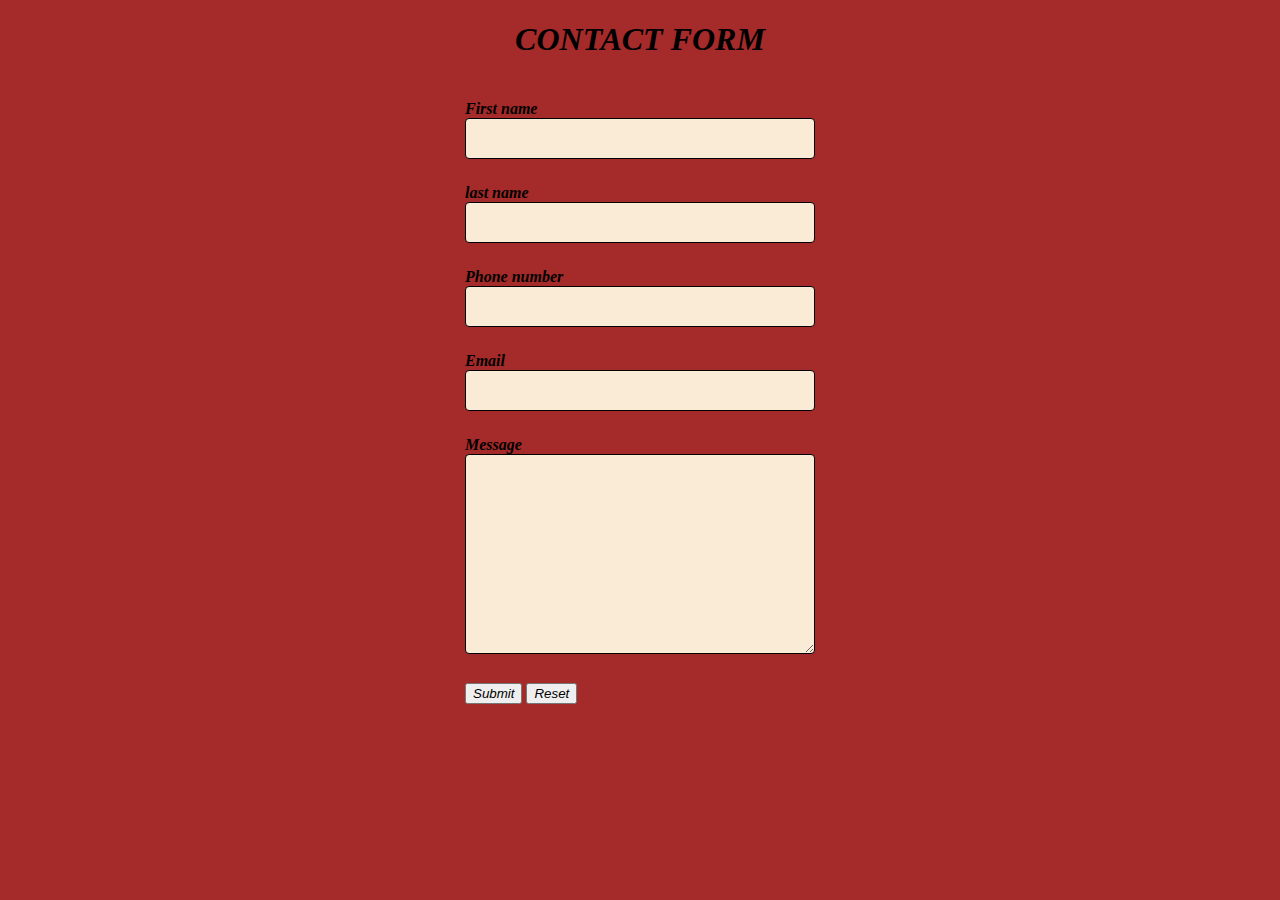
<file: index.html>
<!doctype html>
<html>
<head>
      <link rel="stylesheet" href="f.css">
<title>CONTACT FORM</title>
           
</head>
<body>

<center>
<h1>CONTACT FORM</h1>
</center>
<form>
      <div class="container">
      <div class="input-group">
     <label for="fname">First name</label><br>
    <input type="text"id="fname"name="fname"><br>
    </div>
     
    <div class="input-group">
     <label for="lname">last name</label><br>
     <input type="text"id="lname"name="lname"><br>
</div>

      <div class="input-group">
       <label for="phone">Phone number</label><br>
       <input type="text"id="phone number"name="Phone number"><br>
       </div>
        
       <div class="input-group">
        <label for="email">Email</label><br>
         <input type="text"id="email" name="Email"><br>
         </div>

         
         <div class="input-group">
        <label for="message">Message</label><br>
        <textarea id="message"name="message" style="height:200px" required> 
        </textarea><br>
        </div>





       <input type="submit"value="Submit">
        <input type="reset"value="Reset">
      </div>

</form>



</body>
</html>
</file>
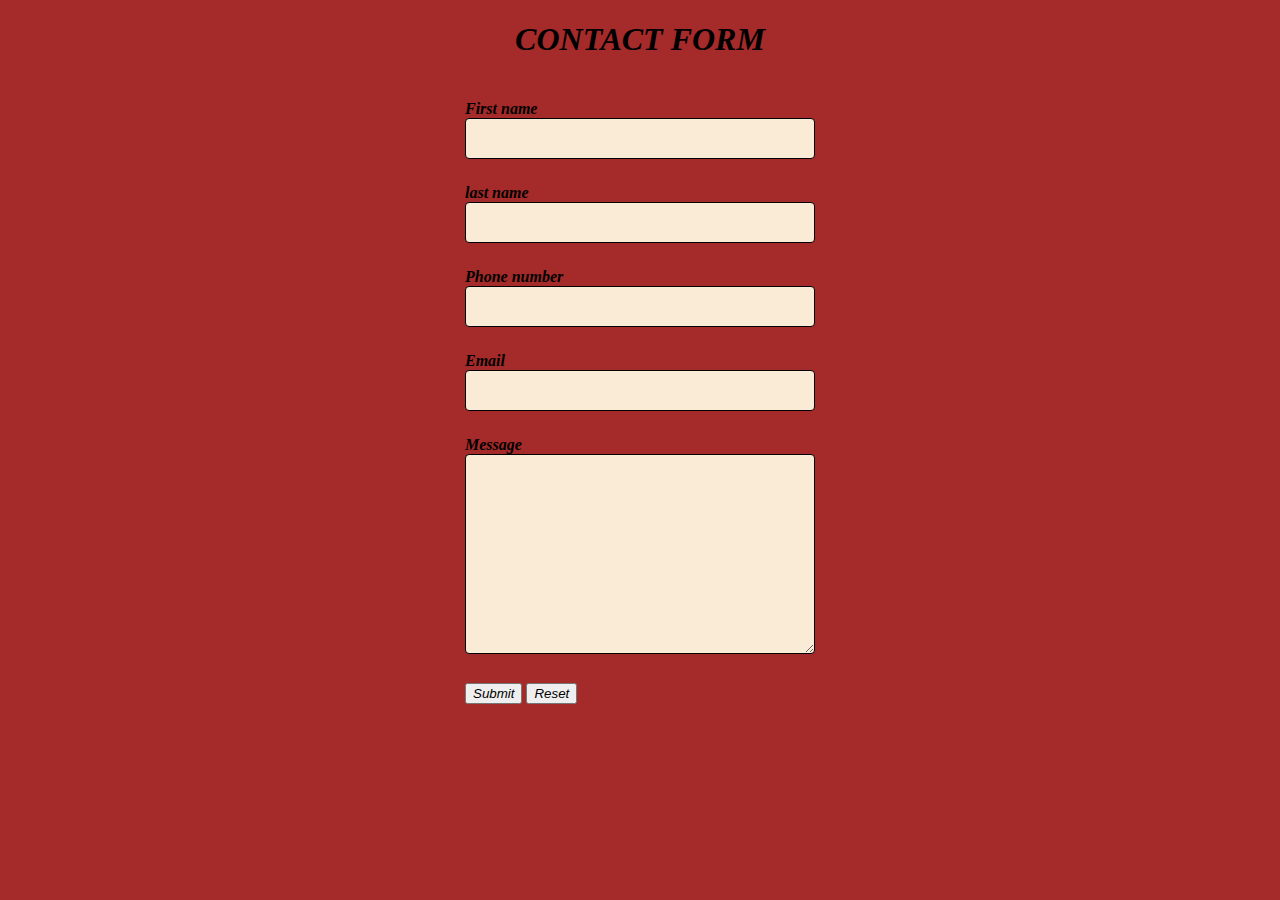
<file: f.html>
<!doctype html>
<html>
<head>
      <link rel="stylesheet" href="f.css">
<title>CONTACT FORM</title>
           
</head>
<body>

<center>
<h1>CONTACT FORM</h1>
</center>
<form>
      <div class="container">
      <div class="input-group">
     <label for="fname">First name</label><br>
    <input type="text"id="fname"name="fname"><br>
    </div>
     
    <div class="input-group">
     <label for="lname">last name</label><br>
     <input type="text"id="lname"name="lname"><br>
</div>

      <div class="input-group">
       <label for="phone">Phone number</label><br>
       <input type="text"id="phone number"name="Phone number"><br>
       </div>
        
       <div class="input-group">
        <label for="email">Email</label><br>
         <input type="text"id="email" name="Email"><br>
         </div>

         
         <div class="input-group">
        <label for="message">Message</label><br>
        <textarea id="message"name="message" style="height:200px" required> 
        </textarea><br>
        </div>





       <input type="submit"value="Submit">
        <input type="reset"value="Reset">
      </div>

</form>



</body>
</html>
</file>
<file: f.css>
body{
background-color: brown;
font-style: italic;


}
.container{
margin: auto;
width: 350px;
padding: 20px;
border-radius: 8px;


}
.input-group{
margin-bottom: 25px;
}

.input-group label{
display: : block;
font-weight: bold;
margin-bottom: 4px;
}

.input-group input[type="text"], .input-group textarea{
width: 100%;
padding: 12px;
border: 1px solid;
border-radius: 4px;
box-sizing: border-box;
background-color: antiquewhite;

}
input[type=submit]{
    cursor: pointer;
    font-style: italic;
}
input[type=reset]{
    cursor: pointer;
    font-style: italic;
}
</file>
